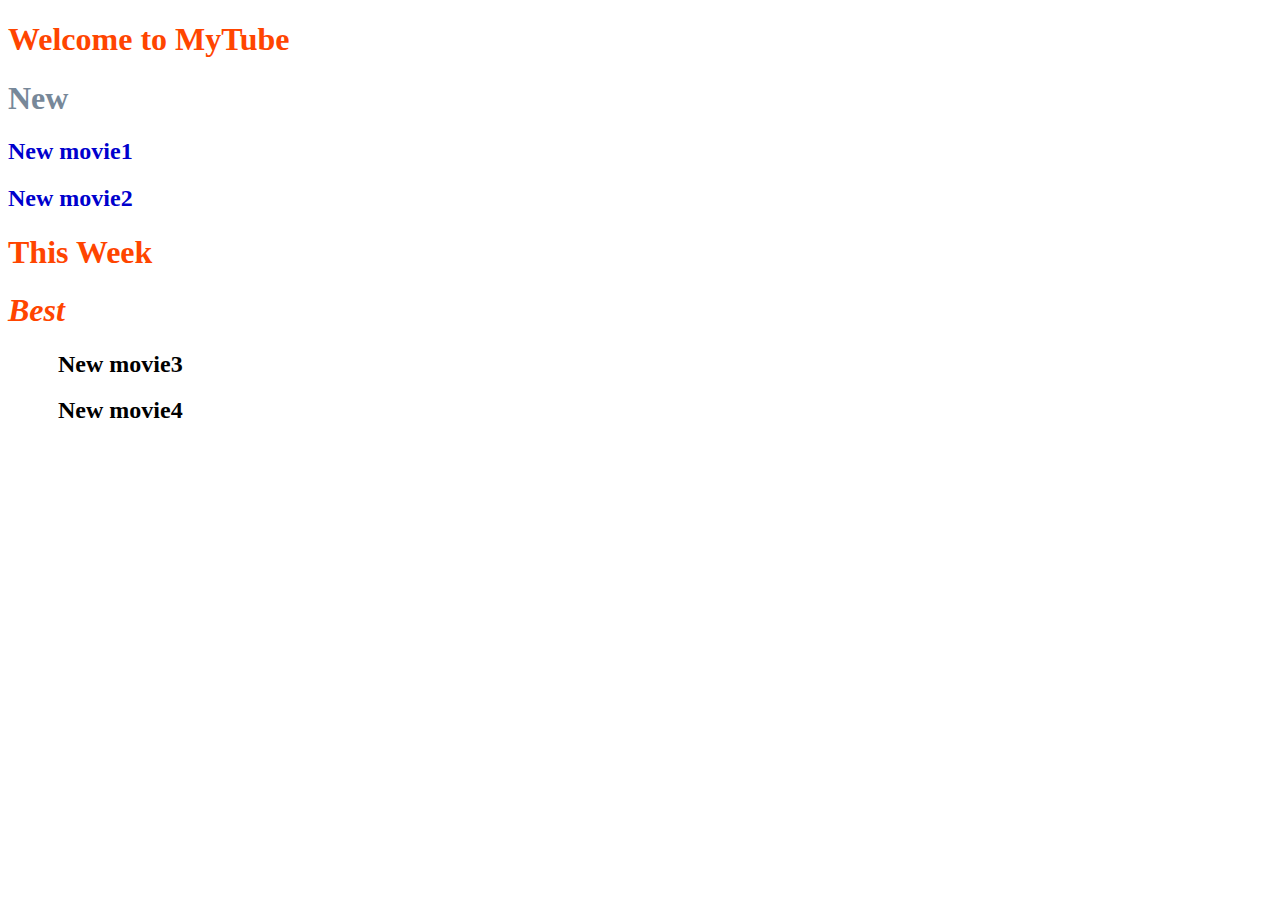
<file: selcomb.html>
<!doctype html>
<html>

  <head>
    <title>css-8.html</title>
    <style>
      /* div 와 h1 모두 */
      div,
      h1 {
        color: orangered;
      }
      /* div 하위에 위치하는 모든 h2 */
      div h2 {
        color: mediumblue;
      }
      /* div 바로 아래(자식) h1 */
      div>h1 {
        color: lightslategray;
      }
      /* h1 바로 다음에 오는 h1 */
      div+h1 {
        font-style: italic;
      }
      /* div 다음에 오는 모든 h2 */
      div~h2 {
        margin-left: 50px;
      }
    </style>
  </head>

  <body>
    <h1>Welcome to MyTube</h1>        <!--div, h1 적용-->
    <div>
      <h1>New</h1>                    <!--div > h1 적용-->
      <h2>New movie1</h2>             <!--div h2 적용-->
      <h2>New movie2</h2>             <!--div h2 적용-->
      <span>
        <h1>This Week</h1>            <!--div, h1 적용, div > h1 미적용-->
      </span>
    </div>
    <h1>Best</h1>                     <!--div + h1 적용-->
    <h2>New movie3</h2>               <!--div ~ h2 적용-->
    <h2>New movie4</h2>               <!--div ~ h2 적용-->
  </body>

</html>
</file>
